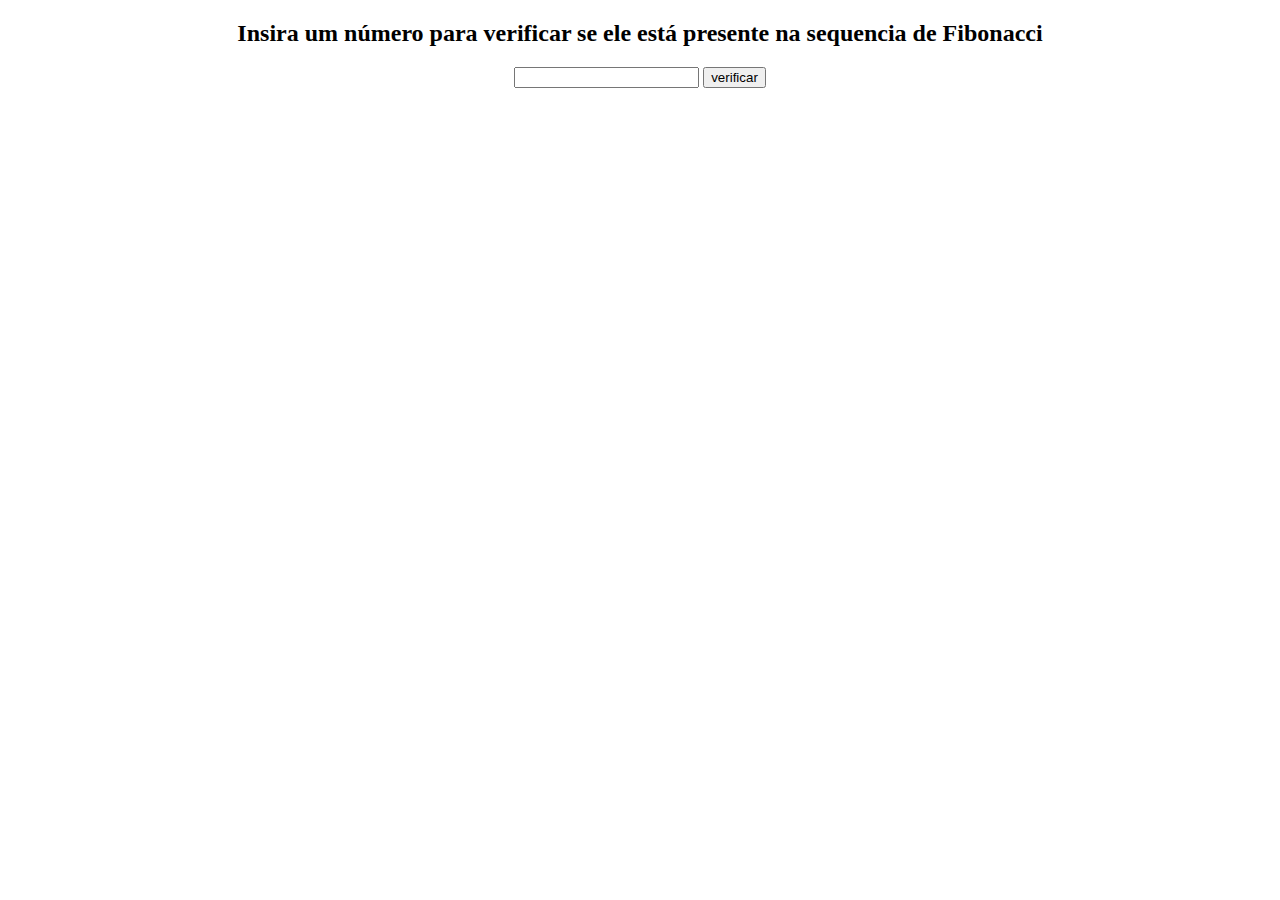
<file: target1-Fibonacci/index.html>
<!DOCTYPE html>
<html>

<head>
  <meta charset="utf-8">
  <meta name="viewport" content="width=device-width">
  <title>replit</title>
  <link href="style.css" rel="stylesheet" type="text/css" />
</head>

<body>
  <h2>Insira um número para verificar se ele está presente na sequencia de  Fibonacci</h2>
  <input type="number" size="50" id="numero">
  <input type="button" value="verificar" onclick="verificar()">
  <p id="texto"></p>
  <script src="script.js"></script>
</body>

</html>
</file>
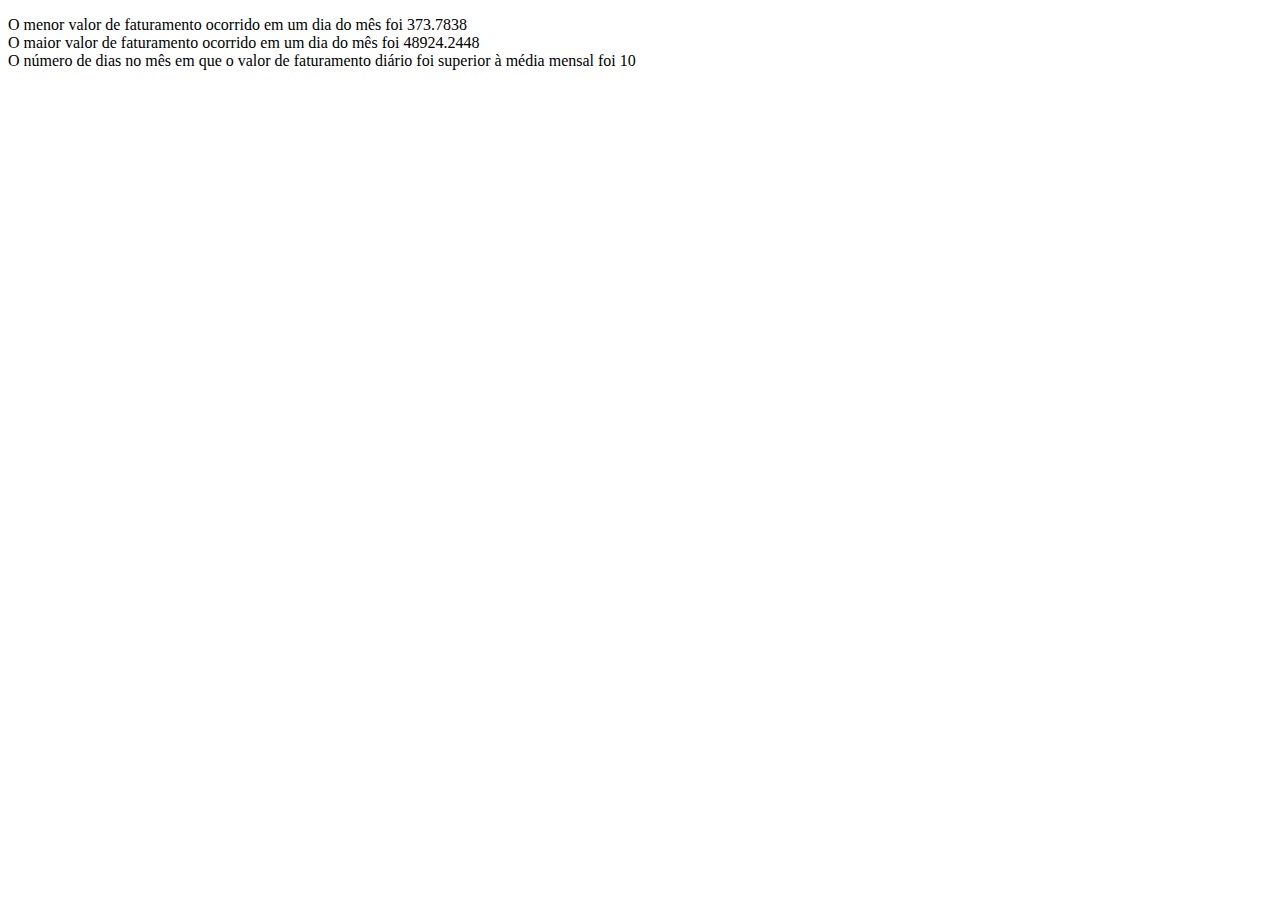
<file: target2-distribuidoraJson/index.html>
<!DOCTYPE html>
<html>

<head>
  <meta charset="utf-8">
  <meta name="viewport" content="width=device-width">
  <title>Target</title>
  <link href="style.css" rel="stylesheet" type="text/css" />
</head>

<body>
  <p id = "texto"></p>
  <script src="script.js"></script>
</body>

</html>
</file>
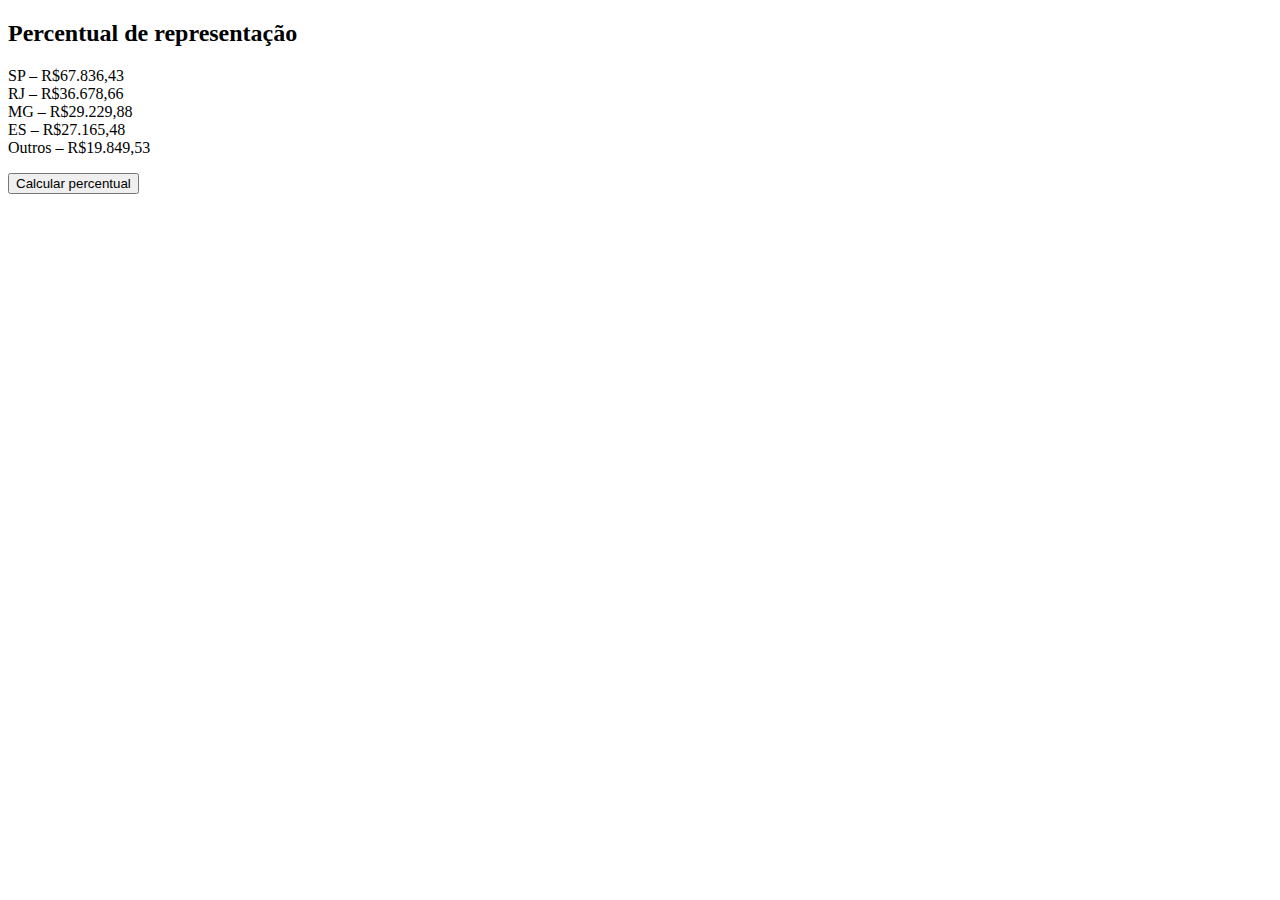
<file: target3-percentualDeRepresentacao/index.html>
<!DOCTYPE html>
<html>

<head>
  <meta charset="utf-8">
  <meta name="viewport" content="width=device-width">
  <title>replit</title>
  <link href="style.css" rel="stylesheet" type="text/css" />
</head>

<body>
  <h2>Percentual de representação </h2>
  <p id="lucros">SP – R$67.836,43<br> RJ – R$36.678,66<br> MG – R$29.229,88<br> ES – R$27.165,48<br> Outros – R$19.849,53<br></p>
  <input type="button" value="Calcular percentual" onclick="calcular()">
  <p id = "texto"></p>
  <script src="script.js"></script>
</body>

</html>
</file>
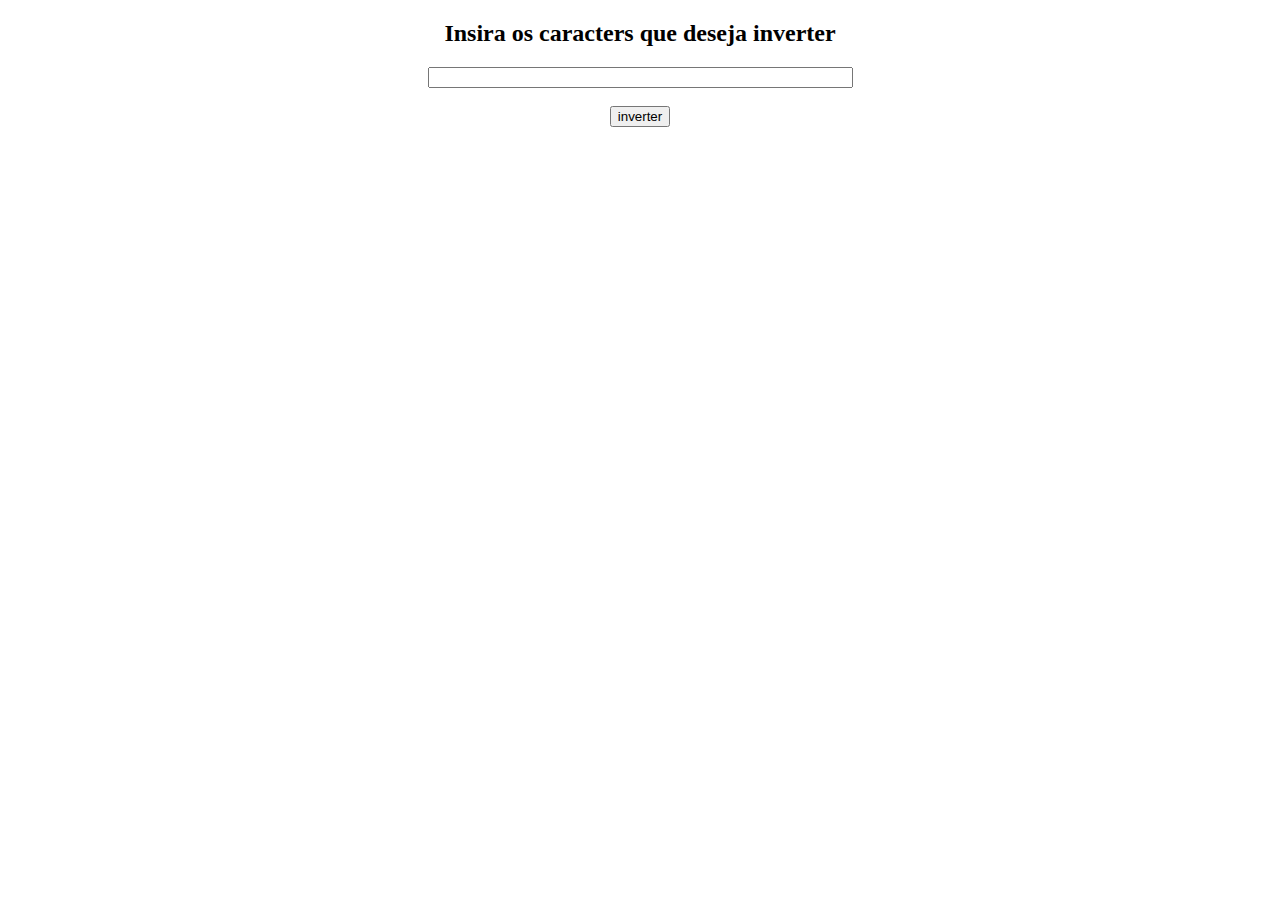
<file: target4-invertaOsCaracteres/index.html>
<!DOCTYPE html>
<html>

<head>
  <meta charset="utf-8">
  <meta name="viewport" content="width=device-width">
  <title>replit</title>
  <link href="style.css" rel="stylesheet" type="text/css" />
</head>

<body>
  <h2>Insira os caracters que deseja inverter</h2>
  <input type="text" id="caracteres" size="50">
  <br>
  <br>
  <input type="button" onclick="inverter()" value="inverter">
  <p id="texto"></p>
  <script src="script.js"></script>

</body>

</html>
</file>
<file: target1-Fibonacci/style.css>
html {
  height: 100%;
  width: 100%;
}
body{
  text-align: center;
}
</file>
<file: target2-distribuidoraJson/style.css>
html {
  height: 100%;
  width: 100%;
}
</file>
<file: target3-percentualDeRepresentacao/style.css>
html {
  height: 100%;
  width: 100%;
}
</file>
<file: target4-invertaOsCaracteres/style.css>
html {
  height: 100%;
  width: 100%;
}
body{
  text-align: center;
}
</file>
